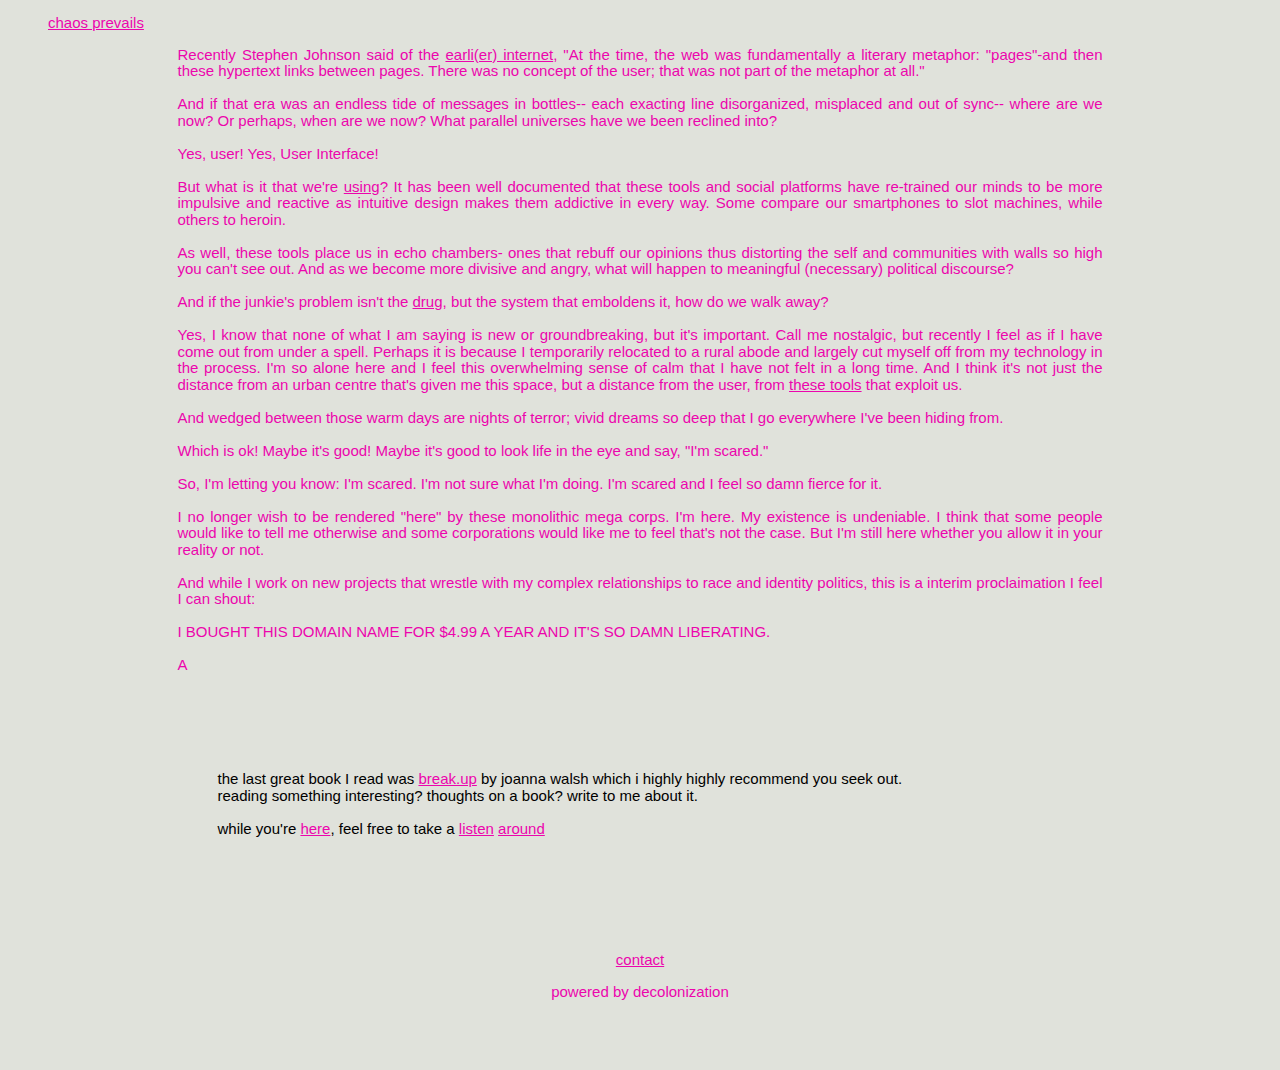
<file: index.html>
<!DOCTYPE html>
<html>
	<head>
		<title>:0</title>
		<link rel="stylesheet" type="text/css" href="style.css">
		<blockquote><a href="https://theintercept.com/2018/07/19/family-reunification-ice-immigration/">chaos prevails</a>
	</head>
	<body>
		<header>



		</header>

		<main>
			<p> Recently Stephen Johnson said of the <a href="https://www.wired.com/story/sex-beer-and-coding-inside-facebooks-wild-early-days">earli(er) internet</a>, "At the time, the web was fundamentally a literary metaphor: "pages"-and then these hypertext links between pages. There was no concept of the user; that was not part of the metaphor at all." 
			<br><br>
					And if that era was an endless tide of messages in bottles-- each exacting line disorganized, misplaced and out of sync-- where are we now? Or perhaps, when are we now? What parallel universes have we been reclined into?
			<br><br>
					Yes, user! Yes, User Interface! 
			<br><br>
					But what is it that we're <a href="https://www.vanityfair.com/news/2018/07/the-man-who-created-the-world-wide-web-has-some-regrets">using</a>? It has been well documented that these tools and social platforms have re-trained our minds to be more impulsive and reactive as intuitive design makes them addictive in every way. Some compare our smartphones to slot machines, while others to heroin. 
			<br><br>
					As well, these tools place us in echo chambers- ones that rebuff our opinions thus distorting the self and communities with walls so high you can't see out. And as we become more divisive and angry, what will happen to meaningful (necessary) political discourse? 
			<br><br>
					And if the junkie's problem isn't the <a href="https://www.theguardian.com/technology/2017/oct/05/smartphone-addiction-silicon-valley-dystopia">drug</a>, but the system that emboldens it, how do we walk away?
				<br><br>
				Yes, I know that none of what I am saying is new or groundbreaking, but it's important. Call me nostalgic, but recently I feel as if I have come out from under a spell. Perhaps it is because I temporarily relocated to a rural abode and largely cut myself off from my technology in the process. I'm so alone here and I feel this overwhelming sense of calm that I have not felt in a long time. And I think it's not just the distance from an urban centre that's given me this space, but a distance from the user, from <a href="https://www.theguardian.com/technology/2017/may/01/facebook-advertising-data-insecure-teens">these tools</a> that exploit us.
				<br><br>
				And wedged between those warm days are nights of terror; vivid dreams so deep that I go everywhere I've been hiding from.  
					<br><br>
					Which is ok! Maybe it's good! Maybe it's good to look life in the eye and say, "I'm scared."
					<br><br>
					So, I'm letting you know: I'm scared. I'm not sure what I'm doing. I'm scared and I feel so damn fierce for it.
					<br><br>
					I no longer wish to be rendered "here" by these monolithic mega corps. I'm here. My existence is undeniable. I think that some people would like to tell me otherwise and some corporations would like me to feel that's not the case. But I'm still here whether you allow it in your reality or not.
					<br><br>
					And while I work on new projects that wrestle with my complex relationships to race and identity politics, this is a interim proclaimation I feel I can shout: 
					<br><br>I BOUGHT THIS DOMAIN NAME FOR $4.99 A YEAR AND IT'S SO DAMN LIBERATING.
					<br><br>
					A


					
				<br><br> 
				<br><br>
				<br><br>
					<blockquote> the last great book I read was <a href="https://mitpress.mit.edu/books/breakup">break.up</a> by joanna walsh which i highly highly recommend you seek out. 
				<br>
					reading something interesting? thoughts on a book? write to me about it.
				<br><br>
					while you're <a href="http://www.akashbansal.ca/back3">here</a>, feel free to take a <a href="https://open.spotify.com/user/qe8y6095g6u0917g8x9h9xrw5/playlist/1EXQux6qHSdGrQdkW91U3J?si=AUqtyZRfS4Wx-O_FJh-R0Q">listen</a> <a href="https://paris1919.github.io/poetry/flying">around</a></blockquote>
			

		
		</main>

		<footer>
			<p> <a href="mailto:akashbansal10@gmail.com">contact</a>
			<p> powered by decolonization</p>

		</footer>

		

	</body>
</html>
</file>
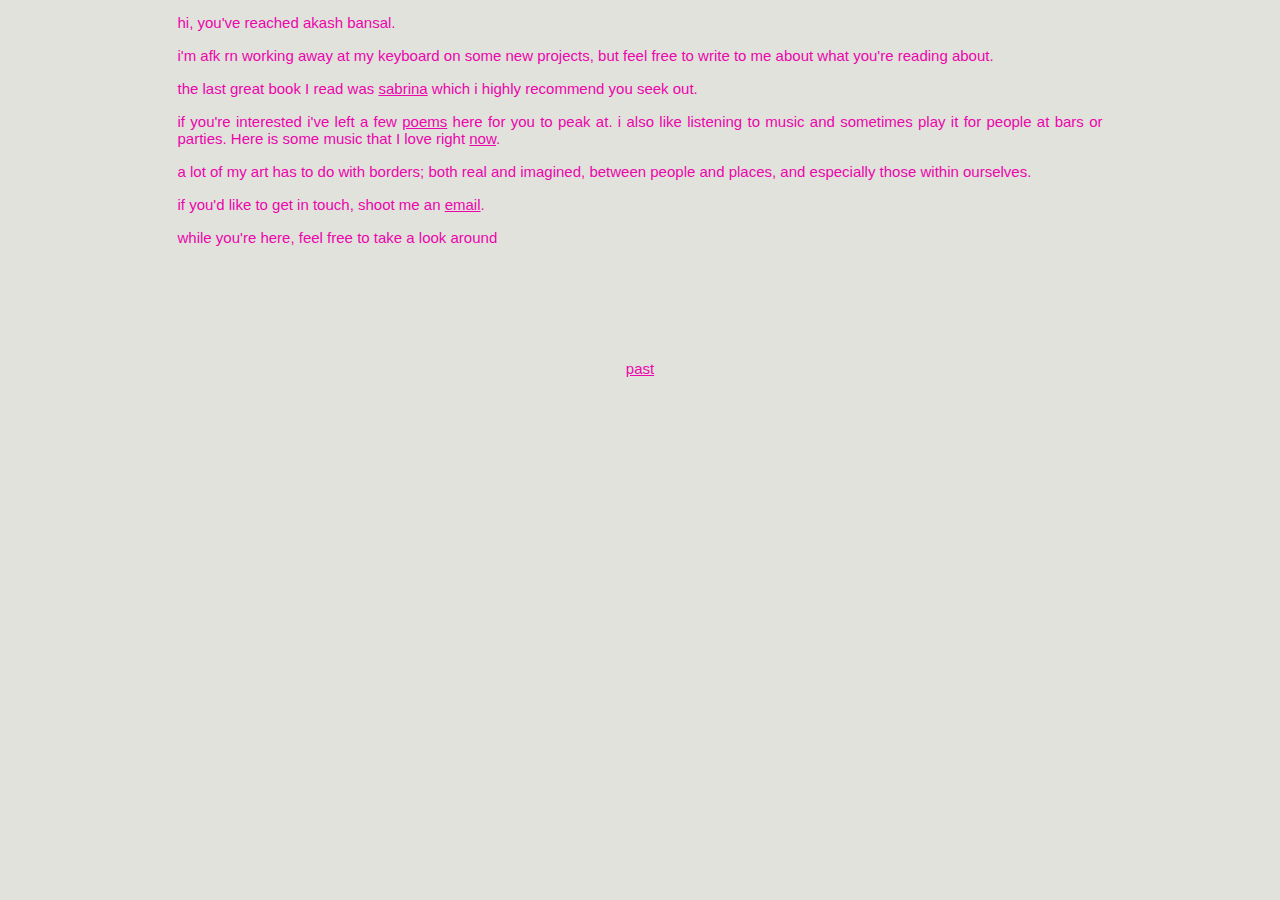
<file: back3.html>
<!DOCTYPE html>
<html>
	<head>
		<title>1</title>
		<link rel="stylesheet" type="text/css" href="style.css">
	</head>
	<body>
		<header>



		</header>

		<main>
			<p> hi, you've reached akash bansal.
				<br><br>
					i'm afk rn working away at my keyboard on some new projects, but feel free to write to me about what you're reading about.
				<br><br>
					the last great book I read was <a href="https://www.drawnandquarterly.com/sabrina">sabrina</a> which i highly recommend you seek out. 
				<br><br> 
					if you're interested i've left a few <a href="https://paris1919.github.io/poetry/flying">poems</a> here for you to peak at. i also like listening to music and sometimes play it for people at bars or parties. Here is some music that I love right <a href=https://open.spotify.com/user/qe8y6095g6u0917g8x9h9xrw5/playlist/4TogiEfSBsVcHU3djDkRpY?si=6TiGG_5gR-ixD1VwVPi7Bw>now</a>.
				<br><br> 
					a lot of my art has to do with borders; both real and imagined, between people and places, and especially those within ourselves.
				<br><br>
					if you'd like to get in touch, shoot me an <a href="mailto:akashbansal10@gmail.com">email</a>.
				<br><br>
					while you're here, feel free to take a look around</p>
			

		
		</main>

		<footer>
			<p><a href="http://www.akashbansal.ca/past">past</a></p>

		</footer>

		

	</body>
</html>
</file>
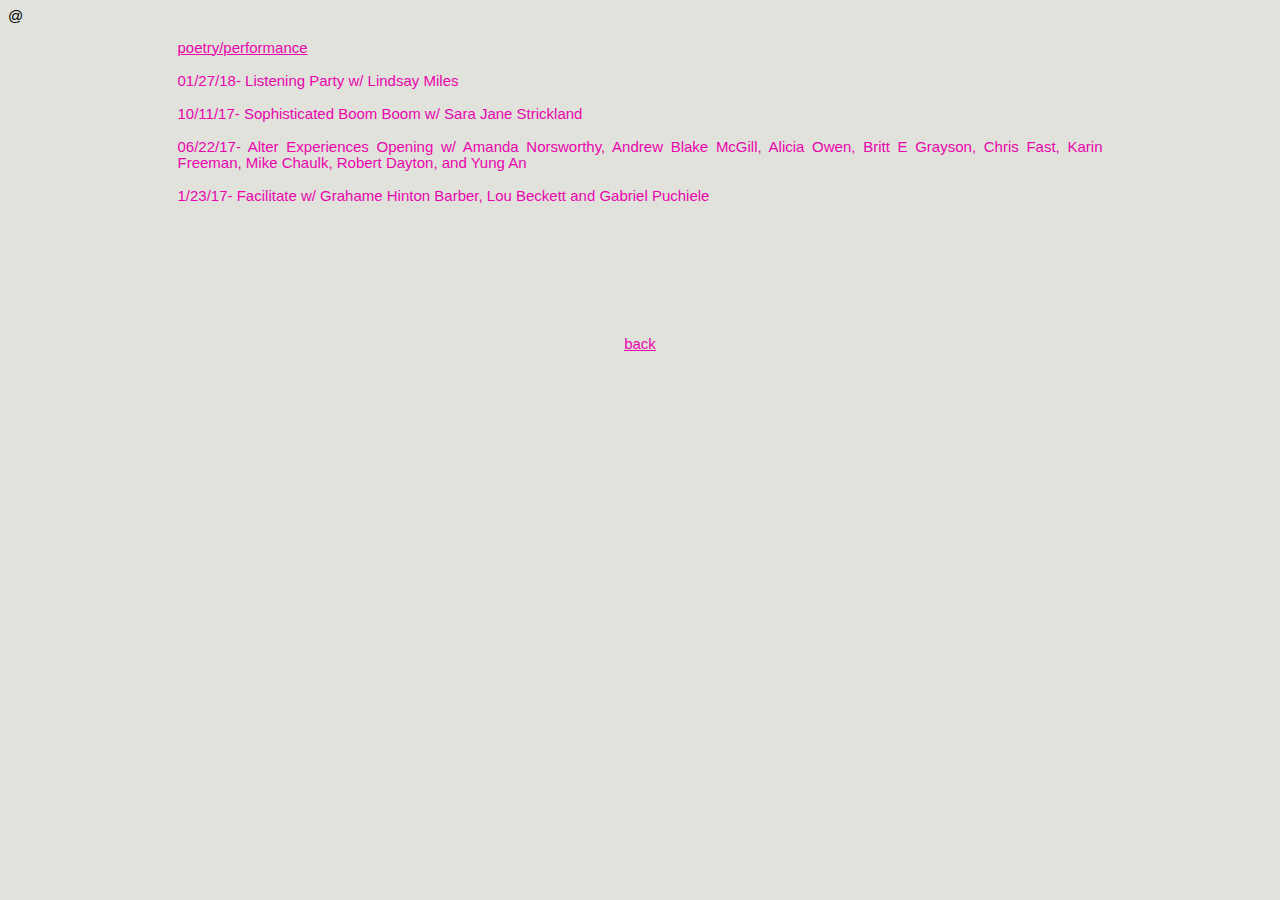
<file: past.html>
<!DOCTYPE html>
<html>
	<head>
		<title>past works</title>
		<link rel="stylesheet" type="text/css" href="style.css">@
	</head>
	<body>
		<header>



		</header>

		<main>
			<p> 
					<u>poetry/performance</u><br>
				<br>01/27/18- Listening Party w/ Lindsay Miles
				<br><br>10/11/17- Sophisticated Boom Boom w/ Sara Jane Strickland 
				<br><br>06/22/17- Alter Experiences Opening w/ Amanda Norsworthy, Andrew Blake McGill, Alicia Owen, Britt E Grayson, Chris Fast, Karin Freeman, Mike Chaulk, Robert Dayton, and Yung An
				<br><br>1/23/17- Facilitate w/ Grahame Hinton Barber, Lou Beckett and Gabriel Puchiele


								<br><br> 
					</p>
			

		
		</main>

		<footer>
			<p> <a href="https://paris1919.github.io/">back</a> </p>

		</footer>

		

	</body>
</html>
</file>
<file: style.css>
body {
  background-color: #e0e2db;
  /* Set margin to 0 pixels on all sides */
  margin:center;  /* Set font family to be Helvetica or Arial */

  text-align: justify;
  text-justify: inter-word;

  font-family:Helvetica, Arial, sans-serif;
  font-size: 15px;
  /* Set line height to be 1.5 times larger than default */  
  line-height:1.1;
}

header {
  /* Set text alignment to center */
  text-align:center;
}

main {
  /* Set maximum width to be 800 pixels */
  max-width: 925px;
  /* Set margin to be automatically calculated on all sides */
  margin: auto;
  /* Set padding to be 0 pixels top & bottom, and 20 pixels left & right */
  padding:0 20px;
}

a:link { color: #ec05ad; 
}
   

p {
  /* Set font color to be the hex code 666666 */
  color:#ec05ad;
}


.faded {
  opacity:0.7;
  /* Set opacity of the text to be 0.7 */
}

img {
  /* Set max width to be 100% of the containing element */
  max-width:90%;
}

h1 {
  /* Set border along bottom to be a black solid line 5 pixels thick */
  border-bottom: black solid 5px;

}

h2 {
  /* Set font color to be purple (BONUS: try using a hex or rgb code!) */
  color: purple;
}

h3 {
  color: black;
  size:10px;
}

footer {
  /* Set font color to white */
  color:white;
  /* Set background color to black */
  background-color:;
  /* Set padding on all sides to be 20 pixels */
  padding:40px;
  /* Set text alignment to center */
  text-align:center;
  /* Set margin on top to be 60 pixels */
  margin-top:60px;
}

@media (max-width: 600px) {

  body {
    margin: center
    /* Set the background color to be purple */
    background-color:#191716;
    /* Set the font color to be white */
    color: #e6af2e;
  }

  h2 {
    color:white;
  }

  p{
    color:#e6af2e;
  }
  /* Question - did the font color change? If not, why? Let's fix that below */

  /* Where did the H2's go? See if you can fix that too! */

}
</file>
